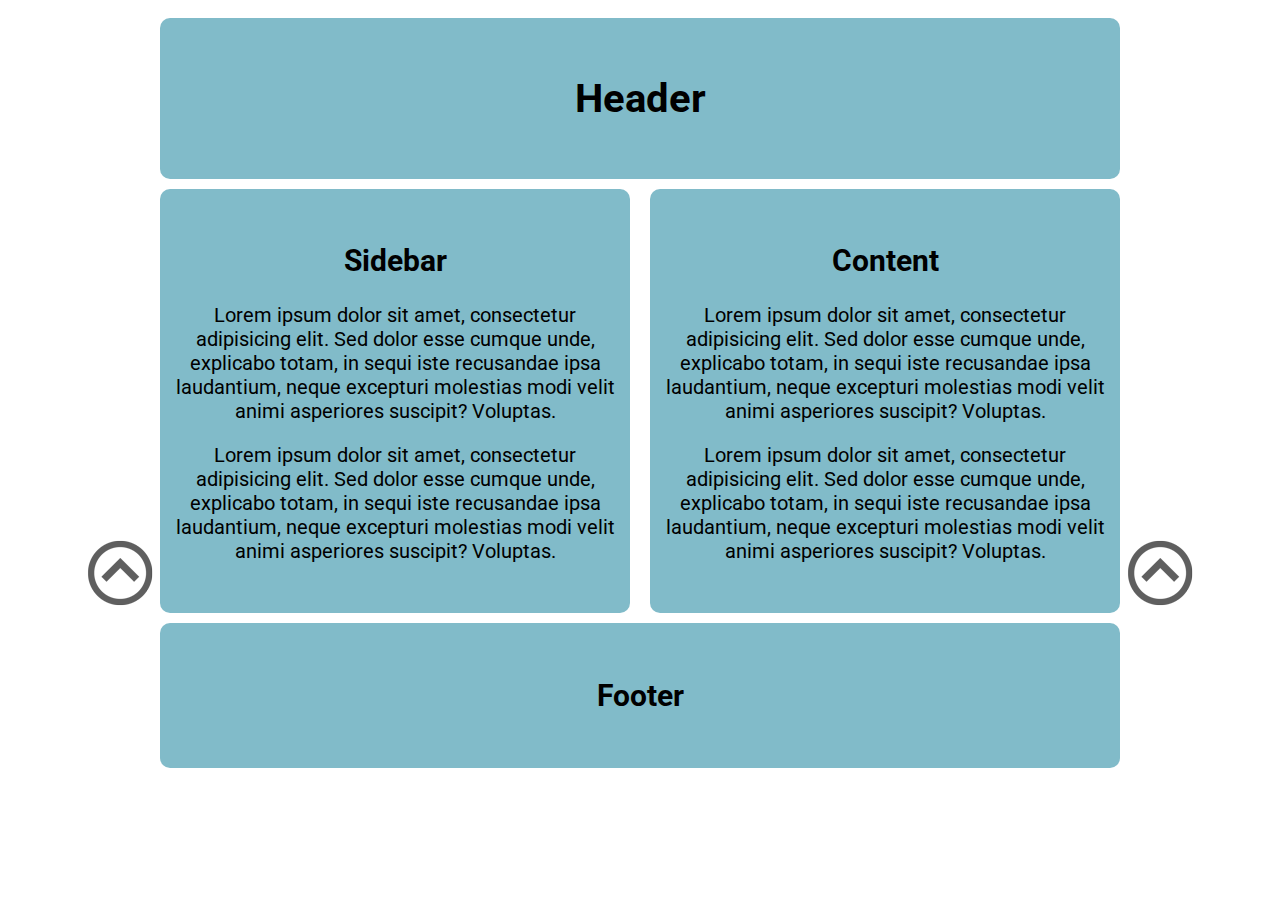
<file: 3-absolute-positioning/index.html>
<!doctype html>
<html>
	<head>
		<meta charset="utf-8" />
		<title>Box Model</title>
		<link href='http://fonts.googleapis.com/css?family=Roboto' rel='stylesheet' type='text/css'>
		<style type="text/css">

			#container
			{
				margin-right:auto; /*center container with margins left & right set to auto*/
				margin-left:auto;
				width:960px;	/*to center an element it must have a width*/
				border-radius: 10px;
				padding: 10px;
				font-size: 0; /* for inline-block spacing issues*/
			}
			.box{
				position: relative;		/*Must be relative*/
				width: 100%;
				background-color: #81BBC9;
				margin-bottom: 10px;
				border-radius: 10px;
				font-family: Roboto;
				font-size: 20px;
				text-align: center;
				padding: 30px 0;
			}
			#sidebar{
				box-sizing:border-box;
				display: inline-block;
				width:470px;
				margin-right: 10px;
				padding-left: 10px;
				padding-right: 10px;
			}

			#content{
				box-sizing:border-box;
				display: inline-block;
				width:470px;
				margin-left: 10px;
				padding-left: 10px;
				padding-right: 10px;
			}
			#toTopRight{
				position: absolute; 	/* Absolute Link */
				bottom:0;				/* Offset however we wish*/
				right:-80px;
			}
			#toTopLeft{
				position: absolute; 	/* Absolute Link */
				bottom:0;				/* Offset however we wish*/
				left:-80px;
			}
			*/
			p{
				padding-bottom: 50px;
			}


		</style>
	</head>
	<body>
		<div id="container">

			<div id="header" class="box"> <h1>Header</h1>
			</div>
			<div id="sidebar" class="box">
				<h2>Sidebar</h2>
				<p>Lorem ipsum dolor sit amet, consectetur adipisicing elit. Sed dolor esse cumque unde, explicabo totam, in sequi iste recusandae ipsa laudantium, neque excepturi molestias modi velit animi asperiores suscipit? Voluptas.</p><p>Lorem ipsum dolor sit amet, consectetur adipisicing elit. Sed dolor esse cumque unde, explicabo totam, in sequi iste recusandae ipsa laudantium, neque excepturi molestias modi velit animi asperiores suscipit? Voluptas.</p><a href="#" alt="Link to top"><img id="toTopLeft" src="arrow.png"></a>

			</div>
			<div id="content" class="box">
				<h2>Content</h2>
				<p>Lorem ipsum dolor sit amet, consectetur adipisicing elit. Sed dolor esse cumque unde, explicabo totam, in sequi iste recusandae ipsa laudantium, neque excepturi molestias modi velit animi asperiores suscipit? Voluptas.</p>
				<p>Lorem ipsum dolor sit amet, consectetur adipisicing elit. Sed dolor esse cumque unde, explicabo totam, in sequi iste recusandae ipsa laudantium, neque excepturi molestias modi velit animi asperiores suscipit? Voluptas.</p>
				<a href="#" alt="Link to top"><img id="toTopRight" src="arrow.png"></a>
			</div>
			<div id="footer" class="box"><h2>Footer</h2>
			</div>

		</div>
	</body>
</html>
</file>
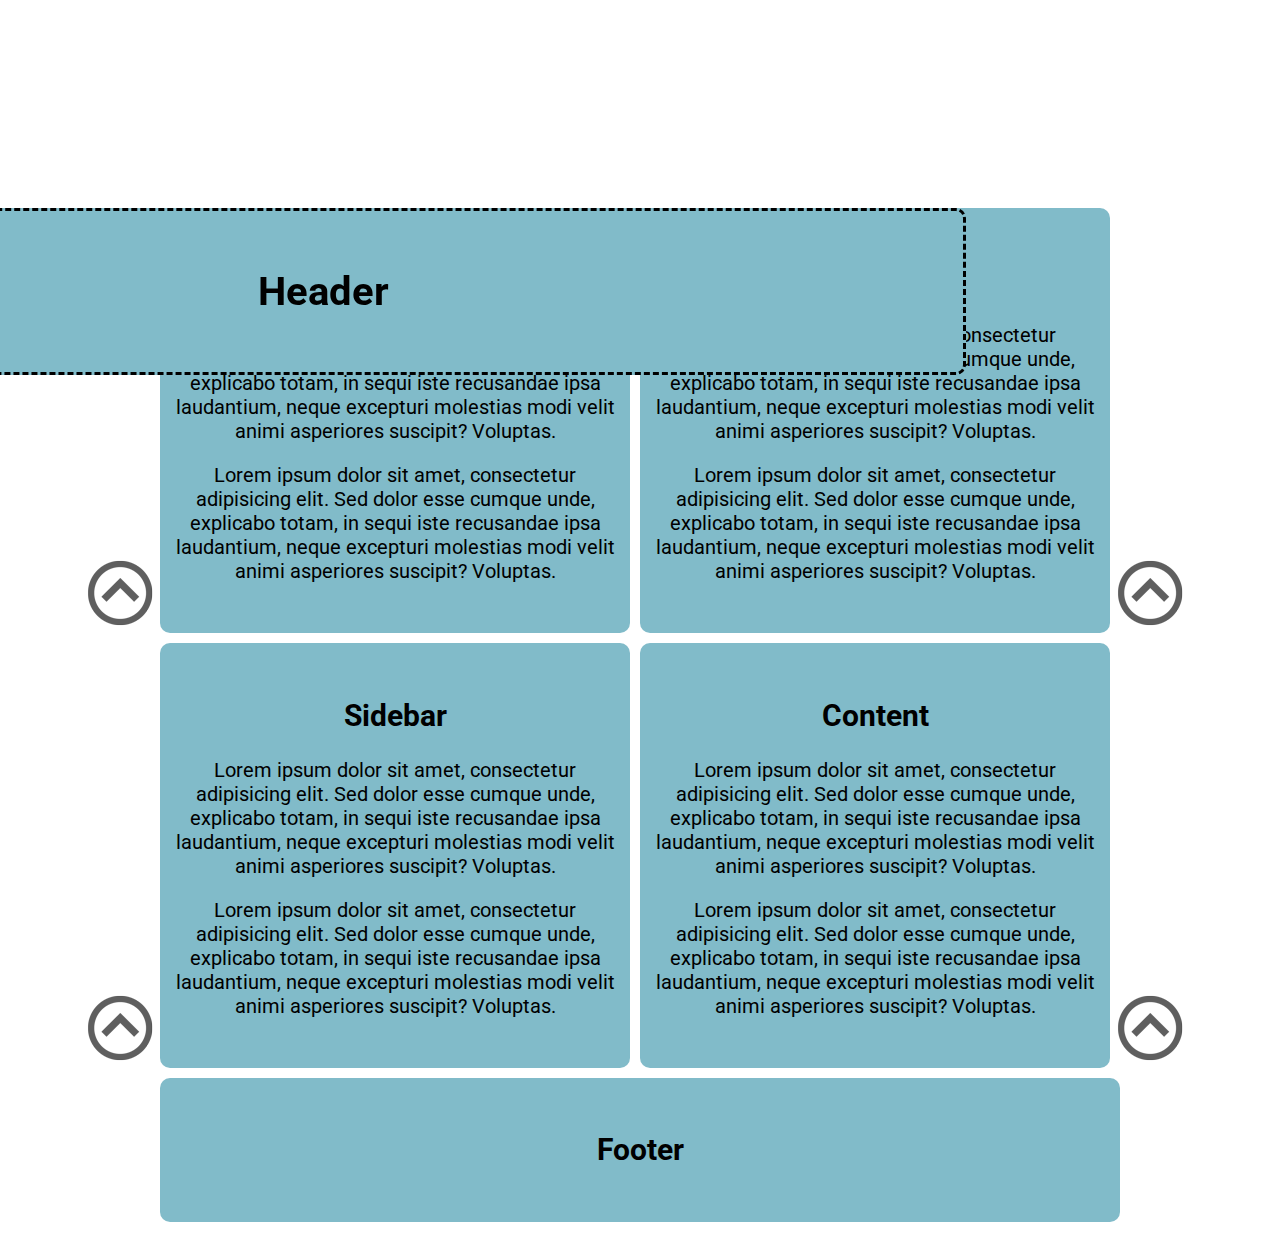
<file: 5-fixed-positioning/index.html>
<!doctype html>
<html>
	<head>
		<meta charset="utf-8" />
		<title>Box Model</title>
		<link href='http://fonts.googleapis.com/css?family=Roboto' rel='stylesheet' type='text/css'>
		<style type="text/css">

			#container
			{
				margin-right:auto; /*center container with margins left & right set to auto*/
				margin-left:auto;
				width:960px;	/*to center an element it must have a width*/
				border-radius: 10px;
				padding: 10px;
				font-size: 0; /* for inline-block spacing issues*/
				padding-top: 200px;
			}
			.box{
				position: relative;		/*Must be relative*/
				width: 100%;
				background-color: #81BBC9;
				margin-bottom: 10px;
				border-radius: 10px;
				font-family: Roboto;
				font-size: 20px;
				text-align: center;
				padding: 30px 0;
			}
			.sidebar.box{
				box-sizing:border-box;
				display: inline-block;
				width:470px;
				margin-right: 10px;
				padding-left: 10px;
				padding-right: 10px;
			}
			#header{
				border-style: dashed;
				position: fixed;
				margin-left: -480px;
				z-index: 100;
			}

/*
			#content{
				box-sizing:border-box;
				display: inline-block;
				width:470px;
				margin-left: 10px;
				padding-left: 10px;
				padding-right: 10px;
			}
*/
			#toTopRight{
				position: absolute; 	/* Absolute Link */
				bottom:0;				/* Offset however we wish*/
				right:-80px;
			}
			#toTopLeft{
				position: absolute; 	/* Absolute Link */
				bottom:0;				/* Offset however we wish*/
				left:-80px;
			}
			*/
			p{
				padding-bottom: 50px;
			}


		</style>
	</head>
	<body>
		<div id="container">

			<div id="header" class="box"> <h1>Header</h1>
			</div>

			<div class="sidebar box">
				<h2>Sidebar</h2>
				<p>Lorem ipsum dolor sit amet, consectetur adipisicing elit. Sed dolor esse cumque unde, explicabo totam, in sequi iste recusandae ipsa laudantium, neque excepturi molestias modi velit animi asperiores suscipit? Voluptas.</p><p>Lorem ipsum dolor sit amet, consectetur adipisicing elit. Sed dolor esse cumque unde, explicabo totam, in sequi iste recusandae ipsa laudantium, neque excepturi molestias modi velit animi asperiores suscipit? Voluptas.</p><a href="#" alt="Link to top"><img id="toTopLeft" src="arrow.png"></a>

			</div>
			<div class="sidebar box">
				<h2>Content</h2>
				<p>Lorem ipsum dolor sit amet, consectetur adipisicing elit. Sed dolor esse cumque unde, explicabo totam, in sequi iste recusandae ipsa laudantium, neque excepturi molestias modi velit animi asperiores suscipit? Voluptas.</p>
				<p>Lorem ipsum dolor sit amet, consectetur adipisicing elit. Sed dolor esse cumque unde, explicabo totam, in sequi iste recusandae ipsa laudantium, neque excepturi molestias modi velit animi asperiores suscipit? Voluptas.</p>
				<a href="#" alt="Link to top"><img id="toTopRight" src="arrow.png"></a>
			</div>

			<div class="sidebar box">
				<h2>Sidebar</h2>
				<p>Lorem ipsum dolor sit amet, consectetur adipisicing elit. Sed dolor esse cumque unde, explicabo totam, in sequi iste recusandae ipsa laudantium, neque excepturi molestias modi velit animi asperiores suscipit? Voluptas.</p><p>Lorem ipsum dolor sit amet, consectetur adipisicing elit. Sed dolor esse cumque unde, explicabo totam, in sequi iste recusandae ipsa laudantium, neque excepturi molestias modi velit animi asperiores suscipit? Voluptas.</p><a href="#" alt="Link to top"><img id="toTopLeft" src="arrow.png"></a>

			</div>
			<div class="sidebar box">
				<h2>Content</h2>
				<p>Lorem ipsum dolor sit amet, consectetur adipisicing elit. Sed dolor esse cumque unde, explicabo totam, in sequi iste recusandae ipsa laudantium, neque excepturi molestias modi velit animi asperiores suscipit? Voluptas.</p>
				<p>Lorem ipsum dolor sit amet, consectetur adipisicing elit. Sed dolor esse cumque unde, explicabo totam, in sequi iste recusandae ipsa laudantium, neque excepturi molestias modi velit animi asperiores suscipit? Voluptas.</p>
				<a href="#" alt="Link to top"><img id="toTopRight" src="arrow.png"></a>
			</div>


			<div id="footer" class="box"><h2>Footer</h2>
			</div>

		</div>
	</body>
</html>
</file>
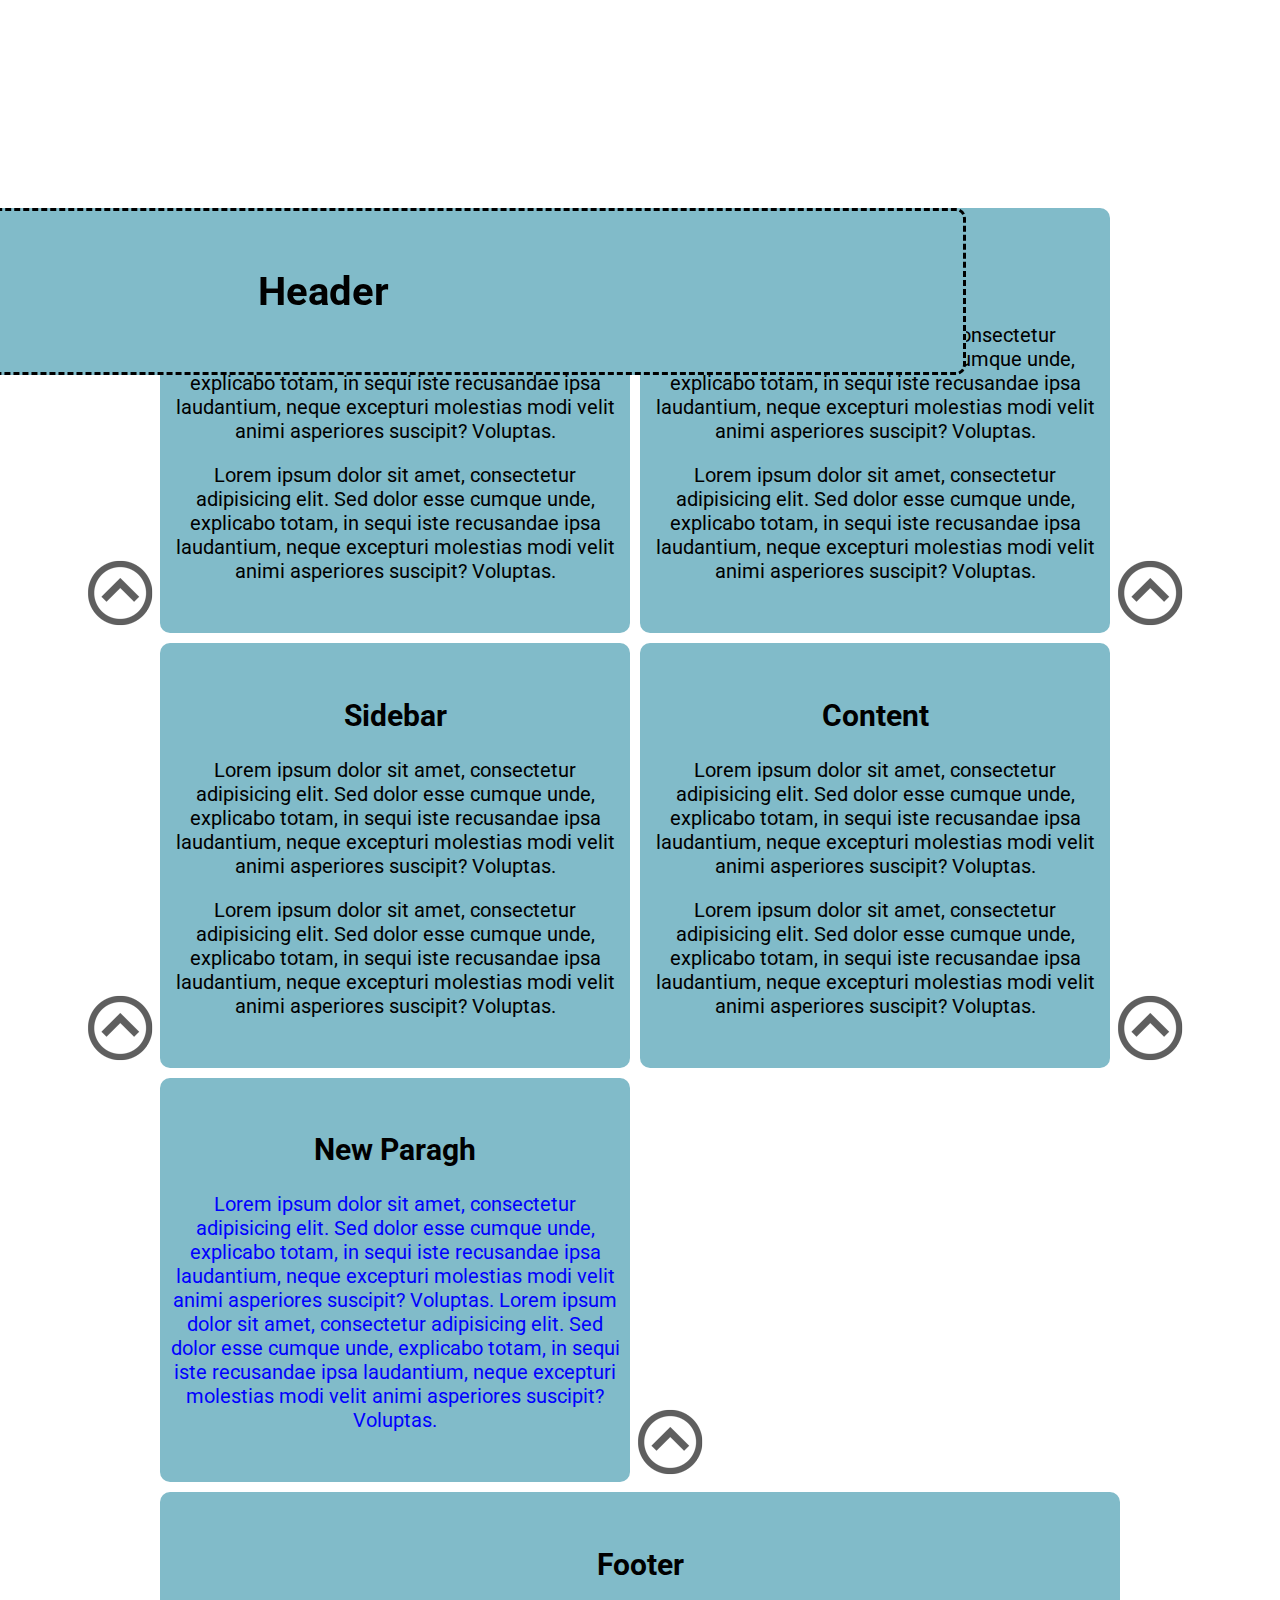
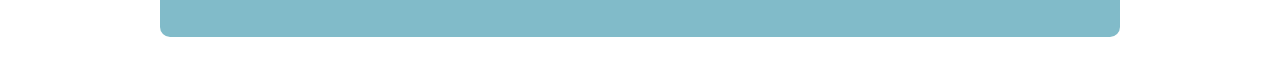
<file: 6-cascade/index.html>
<!doctype html>
<html>
	<head>
		<meta charset="utf-8" />
		<title>Box Model</title>
		<link href='http://fonts.googleapis.com/css?family=Roboto' rel='stylesheet' type='text/css'>
		<link rel="stylesheet" type="text/css" href="external.css">
	</head>
	<body>
		<div id="container">

			<div id="header" class="box"> <h1>Header</h1>
			</div>

			<div class="sidebar box">
				<h2>Sidebar</h2>
				<p>Lorem ipsum dolor sit amet, consectetur adipisicing elit. Sed dolor esse cumque unde, explicabo totam, in sequi iste recusandae ipsa laudantium, neque excepturi molestias modi velit animi asperiores suscipit? Voluptas.</p><p>Lorem ipsum dolor sit amet, consectetur adipisicing elit. Sed dolor esse cumque unde, explicabo totam, in sequi iste recusandae ipsa laudantium, neque excepturi molestias modi velit animi asperiores suscipit? Voluptas.</p><a href="#" alt="Link to top"><img id="toTopLeft" src="arrow.png"></a>

			</div>
			<div class="sidebar box">
				<h2>Content</h2>
				<p>Lorem ipsum dolor sit amet, consectetur adipisicing elit. Sed dolor esse cumque unde, explicabo totam, in sequi iste recusandae ipsa laudantium, neque excepturi molestias modi velit animi asperiores suscipit? Voluptas.</p>
				<p>Lorem ipsum dolor sit amet, consectetur adipisicing elit. Sed dolor esse cumque unde, explicabo totam, in sequi iste recusandae ipsa laudantium, neque excepturi molestias modi velit animi asperiores suscipit? Voluptas.</p>
				<a href="#" alt="Link to top"><img id="toTopRight" src="arrow.png"></a>
			</div>

			<div class="sidebar box">
				<h2>Sidebar</h2>
				<p>Lorem ipsum dolor sit amet, consectetur adipisicing elit. Sed dolor esse cumque unde, explicabo totam, in sequi iste recusandae ipsa laudantium, neque excepturi molestias modi velit animi asperiores suscipit? Voluptas.</p><p>Lorem ipsum dolor sit amet, consectetur adipisicing elit. Sed dolor esse cumque unde, explicabo totam, in sequi iste recusandae ipsa laudantium, neque excepturi molestias modi velit animi asperiores suscipit? Voluptas.</p><a href="#" alt="Link to top"><img id="toTopLeft" src="arrow.png"></a>

			</div>
			<div class="sidebar box">
				<h2>Content</h2>
				<p>Lorem ipsum dolor sit amet, consectetur adipisicing elit. Sed dolor esse cumque unde, explicabo totam, in sequi iste recusandae ipsa laudantium, neque excepturi molestias modi velit animi asperiores suscipit? Voluptas.</p>
				<p>Lorem ipsum dolor sit amet, consectetur adipisicing elit. Sed dolor esse cumque unde, explicabo totam, in sequi iste recusandae ipsa laudantium, neque excepturi molestias modi velit animi asperiores suscipit? Voluptas.</p>
				<a href="#" alt="Link to top"><img id="toTopRight" src="arrow.png"></a>
			</div>
			<div class="sidebar box">
				<h2>New Paragh</h2>
				<p style="color: blue;">Lorem ipsum dolor sit amet, consectetur adipisicing elit. Sed dolor esse cumque unde, explicabo totam, in sequi iste recusandae ipsa laudantium, neque excepturi molestias modi velit animi asperiores suscipit? Voluptas.
				Lorem ipsum dolor sit amet, consectetur adipisicing elit. Sed dolor esse cumque unde, explicabo totam, in sequi iste recusandae ipsa laudantium, neque excepturi molestias modi velit animi asperiores suscipit? Voluptas.</p>
				<a href="#" alt="Link to top"><img id="toTopRight" src="arrow.png"></a>
			</div>

			<div id="footer" class="box"><h2>Footer</h2>
			</div>

		</div>
	</body>
</html>
</file>
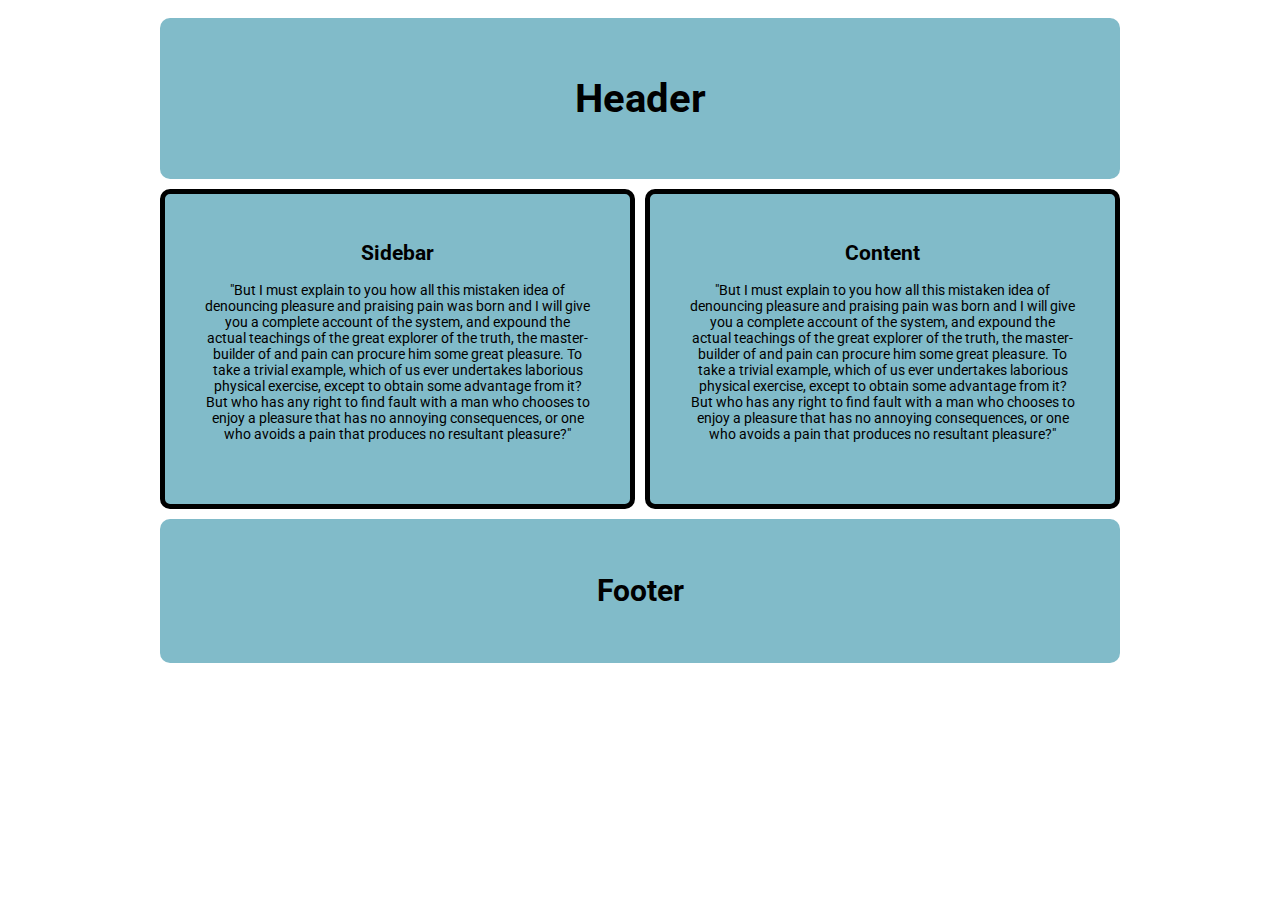
<file: 1-border-box/material/index.html>
<!doctype html>
<html>
	<head>
		<meta charset="utf-8" />
		<title>Box Model</title>
		<link href='http://fonts.googleapis.com/css?family=Roboto' rel='stylesheet' type='text/css'>
		<style type="text/css">

			#container
			{
				margin-right:auto; /*center container with margins left & right set to auto*/
				margin-left:auto;
				width:960px;	/*to center an element it must have a fixed width*/
				border-radius: 10px;
				padding: 10px;
				font-size: 0; /* font-size:0 removes problem spaceing issue for inline-block*/
			}
			.box{
				display:block;
				width: 100%;
				background-color: #81BBC9;
				/*margin:10px;*/ /*pushing our element out of bounds*/
				margin: 0 0 10px 0;
				border-radius: 10px;
				font-family: Roboto;
				font-size: 20px;  /* important to declare font-size here, otherwise will be 0*/
				text-align: center;
				padding: 30px 0;
			}
			#sidebar{
				display: inline-block;
				width: 475px;
				height: 320px;
				margin-right: 5px;
				font-size: 14px;
				padding-left: 40px;
				padding-right: 40px;
				box-sizing: border-box;
				border-width: 5px;
				border-style: solid;

			}
			#content{
				display: inline-block;
				width: 475px;
				height: 320px;
				margin-left: 5px;
				font-size: 14px;
				padding-left: 40px;
				padding-right: 40px;
				box-sizing: border-box;
				border-width: 5px;
				border-style: solid;
			}

/*			p{
				padding-left: 40px;
				padding-right: 40px;
			}*/

		</style>
	</head>
	<body>
		<div id="container">

			<div id="header" class="box"> <h1>Header</h1>
			</div><div id="sidebar" class="box"><h2>Sidebar</h2>
				<p>"But I must explain to you how all this mistaken idea of denouncing pleasure and praising pain was born and I will give you a complete account of the system, and expound the actual teachings of the great explorer of the truth, the master-builder of  and pain can procure him some great pleasure. To take a trivial example, which of us ever undertakes laborious physical exercise, except to obtain some advantage from it? But who has any right to find fault with a man who chooses to enjoy a pleasure that has no annoying consequences, or one who avoids a pain that produces no resultant pleasure?"</p>
			</div><div id="content" class="box"><h2>Content</h2>
				<p>"But I must explain to you how all this mistaken idea of denouncing pleasure and praising pain was born and I will give you a complete account of the system, and expound the actual teachings of the great explorer of the truth, the master-builder of  and pain can procure him some great pleasure. To take a trivial example, which of us ever undertakes laborious physical exercise, except to obtain some advantage from it? But who has any right to find fault with a man who chooses to enjoy a pleasure that has no annoying consequences, or one who avoids a pain that produces no resultant pleasure?"</p>
			</div><div id="footer" class="box"><h2>Footer</h2>
			</div>

		</div>
	</body>
</html>
</file>
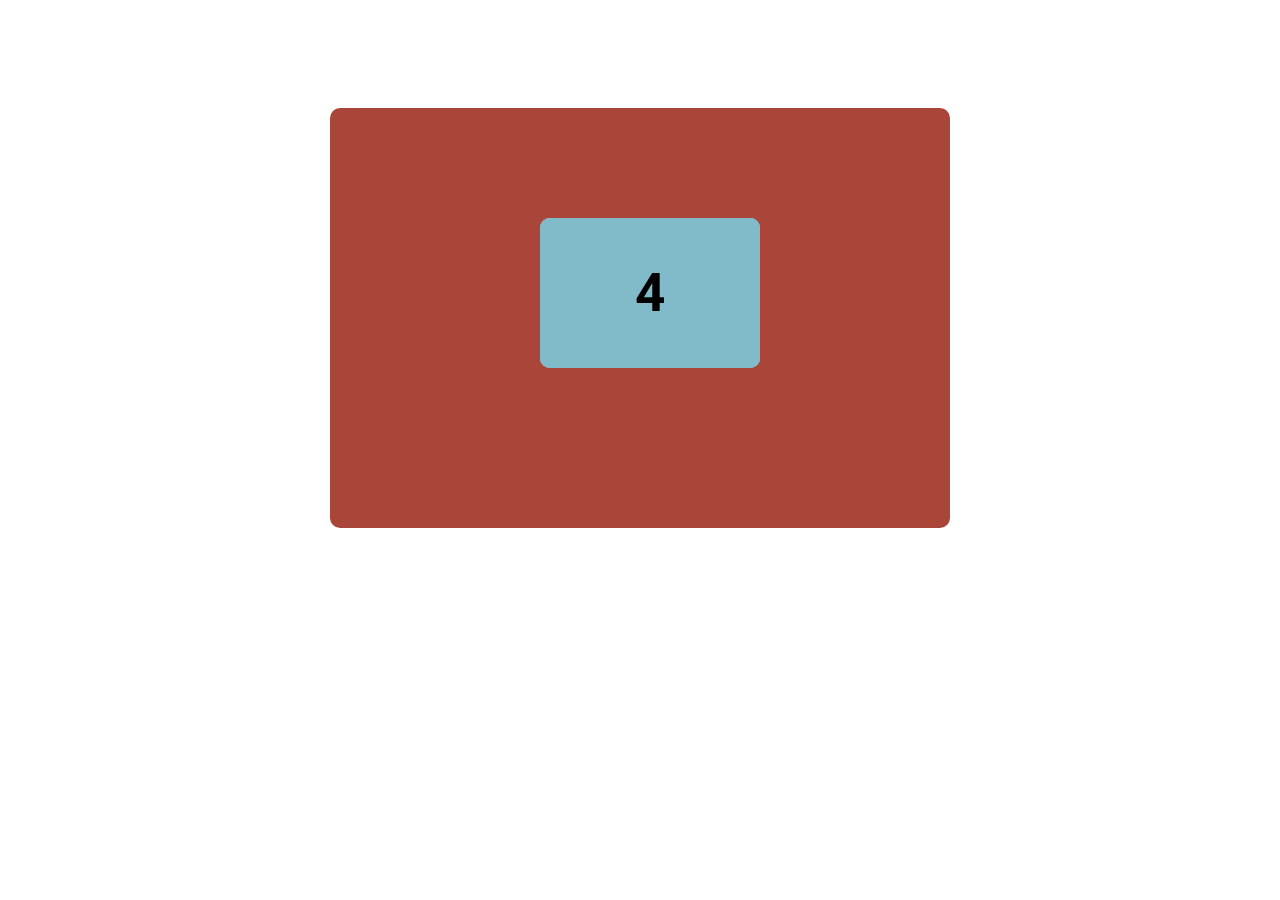
<file: 2-positioning-flow/material/index.html>
<!doctype html>
<html>
	<head>
		<meta charset="utf-8" />
		<title>Box Model</title>
		<link href='http://fonts.googleapis.com/css?family=Roboto' rel='stylesheet' type='text/css'>
		<style type="text/css">

			body{
				font-family: roboto;
				font-size: 12px;
			}

			#container
			{
				margin-right:auto; /*center container with margins left & right set to auto*/
				margin-left:auto;
				width:600px;	/*to center an element it must have a fixed width*/
				height: 400px;
				background-color:#AA4639;
				border-radius: 10px;
				padding: 10px;
				font-size: 0;	/* remove inline-block spacing*/
				position: relative; top: 100px;
			}
			.box{
				display: inline-block;
				width: 220px;
				height: 150px;
				text-align: center;
				background-color: #81BBC9;
				margin:10px;
				border-radius:10px;
				font-size: 35px;
			}

			div.box{
				position: absolute;left: 200px;top: 100px;
			}

			/*
			div.box:nth-child(1){
				position: relative;top: 200px;
				position: relative;right: -300px;
			}
			div.box:nth-child(2){
				position: relative;top: 200px;
				position: relative;right: 160px;
			}
			div.box:nth-child(3){
				position: relative;top: -120px;
				position: relative;left: 300px;
			}
			div.box:nth-child(4){
				position: relative;top: -120px;
				position: relative;right: 160px;
			}
			*/
			/*
			div.box:nth-child(2){
				float: right;
			}
			div.box:nth-child(3){
				position: relative;top: 60px;
			}
			div.box:nth-child(4){
				float: right;
				position: relative;top: 60px;
			}
			*/
			/*
			div.box:nth-child(1){
				position: relative;top: 200px;
			}
			div.box:nth-child(2){
				position: relative;top: 100px;
			}
			div.box:nth-child(3){
				position: relative;top: -000px;
			}
			div.box:nth-child(4){
				position: relative;top: -100px;
			}
*/
		</style>
	</head>
	<body>
		<div id="container">

			<div id="box1" class="box"><h2>1</h2></div>
			<div id="box2" class="box"><h2>2</h2></div>
			<div id="box3" class="box"><h2>3</h2></div>
			<div id="box4" class="box"><h2>4</h2></div>

		</div>
	</body>
</html>
</file>
<file: 6-cascade/external.css>
#container
			{
				margin-right:auto; /*center container with margins left & right set to auto*/
				margin-left:auto;
				width:960px;	/*to center an element it must have a width*/
				border-radius: 10px;
				padding: 10px;
				font-size: 0; /* for inline-block spacing issues*/
				padding-top: 200px;
			}
			.box{
				position: relative;		/*Must be relative*/
				width: 100%;
				background-color: #81BBC9;
				margin-bottom: 10px;
				border-radius: 10px;
				font-family: Roboto;
				font-size: 20px;
				text-align: center;
				padding: 30px 0;
			}
			.sidebar.box{
				box-sizing:border-box;
				display: inline-block;
				width:470px;
				margin-right: 10px;
				padding-left: 10px;
				padding-right: 10px;
			}
			#header{
				border-style: dashed;
				position: fixed;
				margin-left: -480px;
				z-index: 100;
			}

/*
			#content{
				box-sizing:border-box;
				display: inline-block;
				width:470px;
				margin-left: 10px;
				padding-left: 10px;
				padding-right: 10px;
			}
*/
			#toTopRight{
				position: absolute; 	/* Absolute Link */
				bottom:0;				/* Offset however we wish*/
				right:-80px;
			}
			#toTopLeft{
				position: absolute; 	/* Absolute Link */
				bottom:0;				/* Offset however we wish*/
				left:-80px;
			}
			*/
			p{
				padding-bottom: 50px;
			}
</file>
